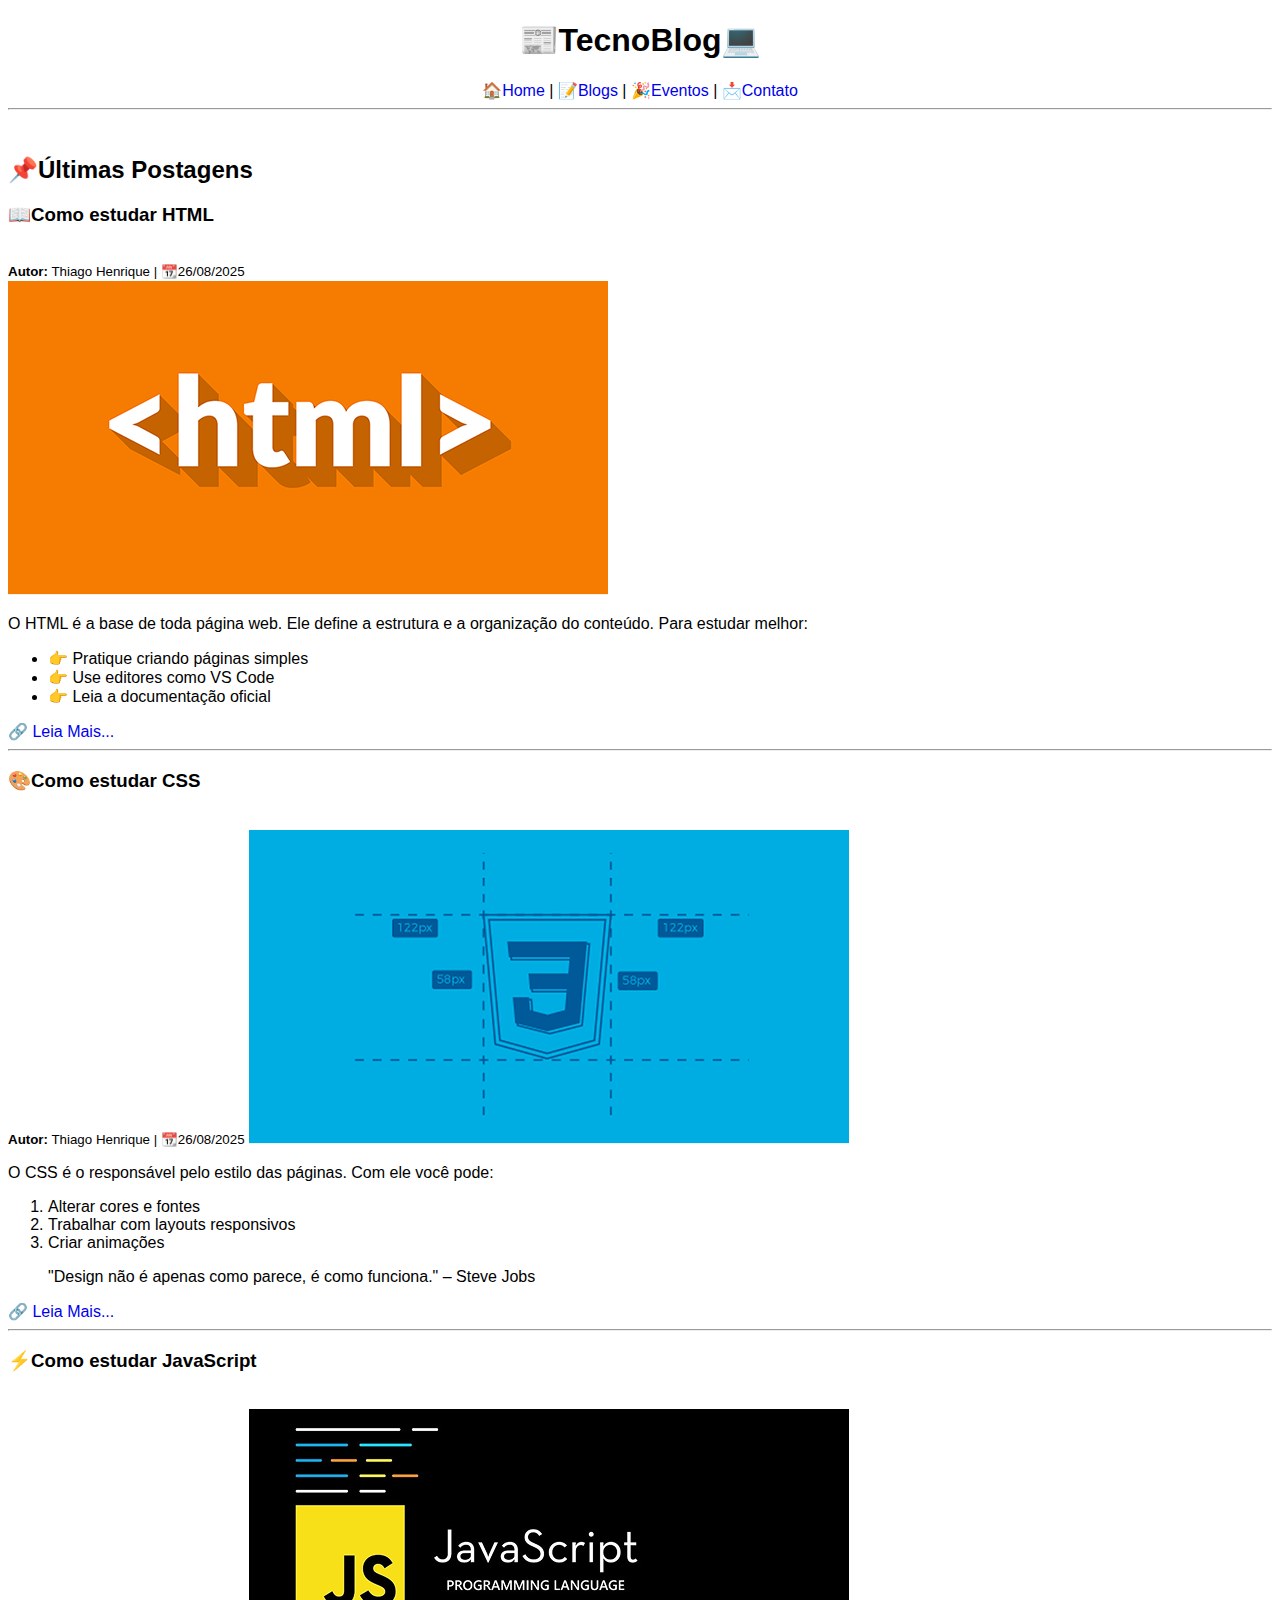
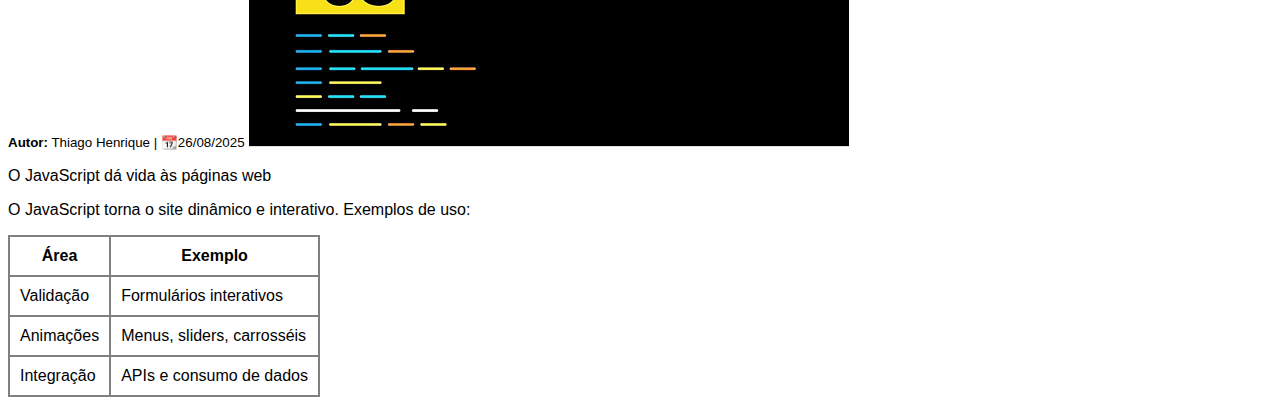
<file: index.html>
<!DOCTYPE html>
<html lang="en">
<head>
    <meta charset="UTF-8">
    <meta name="viewport" content="width=device-width, initial-scale=1.0">
    <title>Tecnoblog</title>
    

<link rel="stylesheet" href="CSS/style.css">
<link rel="stylesheet" href="CSS/tabela.css">

</head>
<body>
    <center>
        <h1>📰TecnoBlog💻</h1>

        <a href="index.html">🏠Home</a> | <a href="blogs.html">📝Blogs</a> 
        | <a href="eventos.html">🎉Eventos</a> | <a href="contatos.html">📩Contato</a>
        <br>
        <HR></HR>
    </center>
    <br>
    <h2>📌Últimas Postagens</h2>
    <h3>📖Como estudar HTML</h3>
    <br>
    <small><b>Autor:</b> Thiago Henrique | 📆26/08/2025</small>
    <br>
    <img src="Assets/HTML básico.png" alt="">
    <p>O HTML é a base de toda página web. Ele define a estrutura e a organização do conteúdo. Para estudar melhor:</p>

    <ul>
        <li>👉 Pratique criando páginas simples</li>
        <li>👉 Use editores como VS Code</li>
        <li>👉 Leia a documentação oficial</li>
    </ul>

    <a href="blogs.html">🔗 Leia Mais...</a>    
    <br>
    <HR></HR>
    <h3>🎨Como estudar CSS</h3>
    <br>
    <small><b>Autor:</b> Thiago Henrique | 📆26/08/2025</small>
    <img src="Assets/CSS design.png" alt="">
    <p>O CSS é o responsável pelo estilo das páginas. Com ele você pode:</p>
    <ol>
        <li> Alterar cores e fontes</li>
        <li> Trabalhar com layouts responsivos</li>
        <li> Criar animações</li>
    </ol>
    <blockquote>"Design não é apenas como parece, é como funciona." – Steve Jobs</blockquote>
    <a href="blogs.html">🔗 Leia Mais...</a> 
    <HR></HR>
    <h3>⚡Como estudar JavaScript</h3>
    <br>
    <small><b>Autor:</b> Thiago Henrique | 📆26/08/2025</small>
    <img src="Assets/JavaScript.png" alt="">
    <br>
    <p>O JavaScript dá vida às páginas web</p>
    <p>O JavaScript torna o site dinâmico e interativo. Exemplos de uso:</p>
<table>
<tr>
    
    <td style="text-align: center;"><b>Área</b></td>
    <td style="text-align: center;"><b>Exemplo</b></td>
    
</tr>
<tr>
    <td>Validação</td>
    <td>Formulários interativos</td>
</tr>
<tr>
    <td>Animações</td>
    <td>Menus, sliders, carrosséis</td>
</tr>
<tr>
    <td>Integração</td>
    <td>APIs e consumo de dados</td>

</tr>
</table>
    








</body>
</html>
</file>
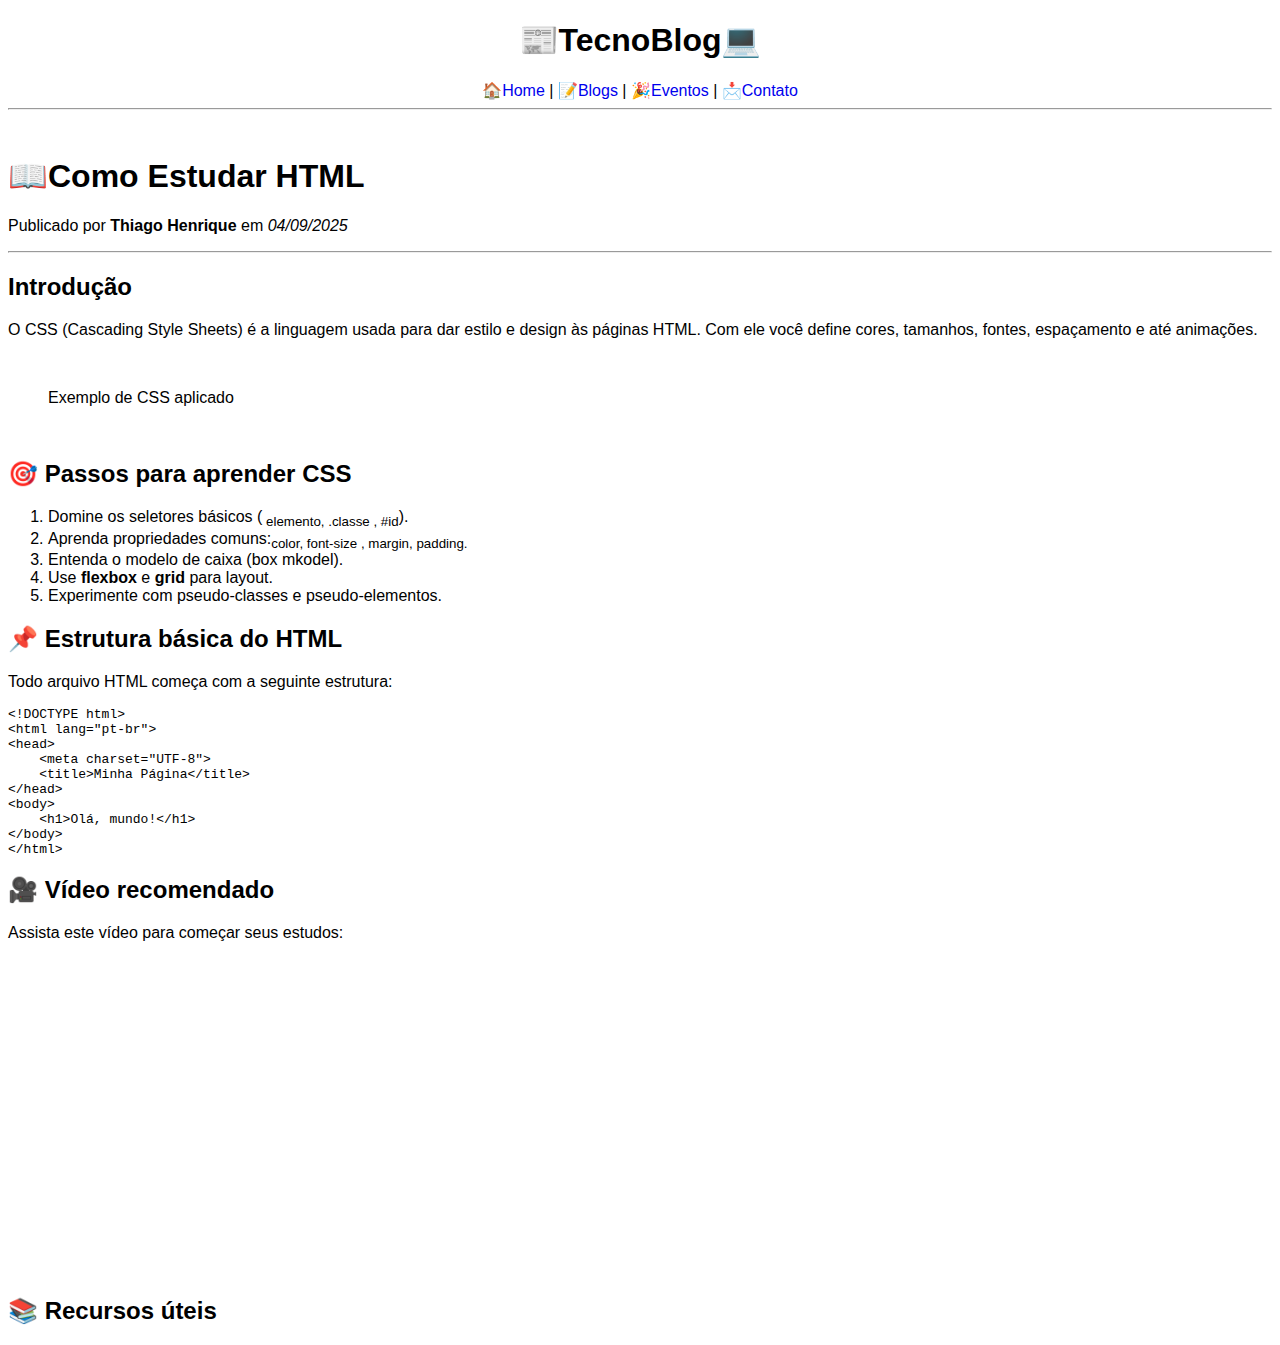
<file: blogs.html>
<!DOCTYPE html>
<html lang="en">
<head>
    <meta charset="UTF-8">
    <meta name="viewport" content="width=device-width, initial-scale=1.0">
    <title>Tecnoblog</title>
    

<link rel="stylesheet" href="CSS/style.css"> 
<link rel="stylesheet" href="CSS/tabela.css">

</head>
<body>
    <center>
        <h1>📰TecnoBlog💻</h1>

        <a href="index.html">🏠Home</a> | <a href="blogs.html">📝Blogs</a> 
        | <a href="eventos.html">🎉Eventos</a> | <a href="contatos.html">📩Contato</a>
        <br>
        <HR></HR>
    </center>
    <br>
    <h1>📖Como Estudar HTML</h1>
    <p>Publicado por <b>Thiago Henrique</b> em <i>04/09/2025</i></small></p>
    <HR></HR>
    <h2>Introdução</h2>
    <p>O CSS (Cascading Style Sheets) é a linguagem usada para dar estilo e design às páginas HTML. Com ele você define cores, tamanhos, fontes, espaçamento e até
animações.</p>
        <br>    
    <blockquote>Exemplo de CSS aplicado</blockquote>
        <br>    

    <h2>🎯 Passos para aprender CSS</h2>
    <ol>
        <li>Domine os seletores básicos (<sub> elemento, .classe , #id</sub>).</li>
        <li>Aprenda propriedades comuns:<sub>color, font-size , margin, padding.</sub></li>
        <li>Entenda o modelo de caixa (box mkodel).</li>
        <li>Use <b>flexbox</b> e <b>grid</b> para layout.</li>
        <li>Experimente com pseudo-classes e pseudo-elementos.</li>
    </ol>

    <h2>📌 Estrutura básica do HTML</h2>
    <p>Todo arquivo HTML começa com a seguinte estrutura:</p>
    <pre>
&lt;!DOCTYPE html&gt;
&lt;html lang="pt-br"&gt;
&lt;head&gt;
    &lt;meta charset="UTF-8"&gt;
    &lt;title&gt;Minha Página&lt;/title&gt;
&lt;/head&gt;
&lt;body&gt;
    &lt;h1&gt;Olá, mundo!&lt;/h1&gt;
&lt;/body&gt;
&lt;/html&gt;
</pre>

    <h2>🎥 Vídeo recomendado</h2>
    <p>Assista este vídeo para começar seus estudos:</p>
<iframe width="560" height="315" src="https://www.youtube.com/embed/3oSIqIqzN3M?si=YzKPI7px_KCGtKu6" title="YouTube video player" frameborder="0" allow="accelerometer; autoplay; clipboard-write; encrypted-media; gyroscope; picture-in-picture; web-share" referrerpolicy="strict-origin-when-cross-origin" allowfullscreen></iframe>

    <h2>📚 Recursos úteis</h2>
</file>
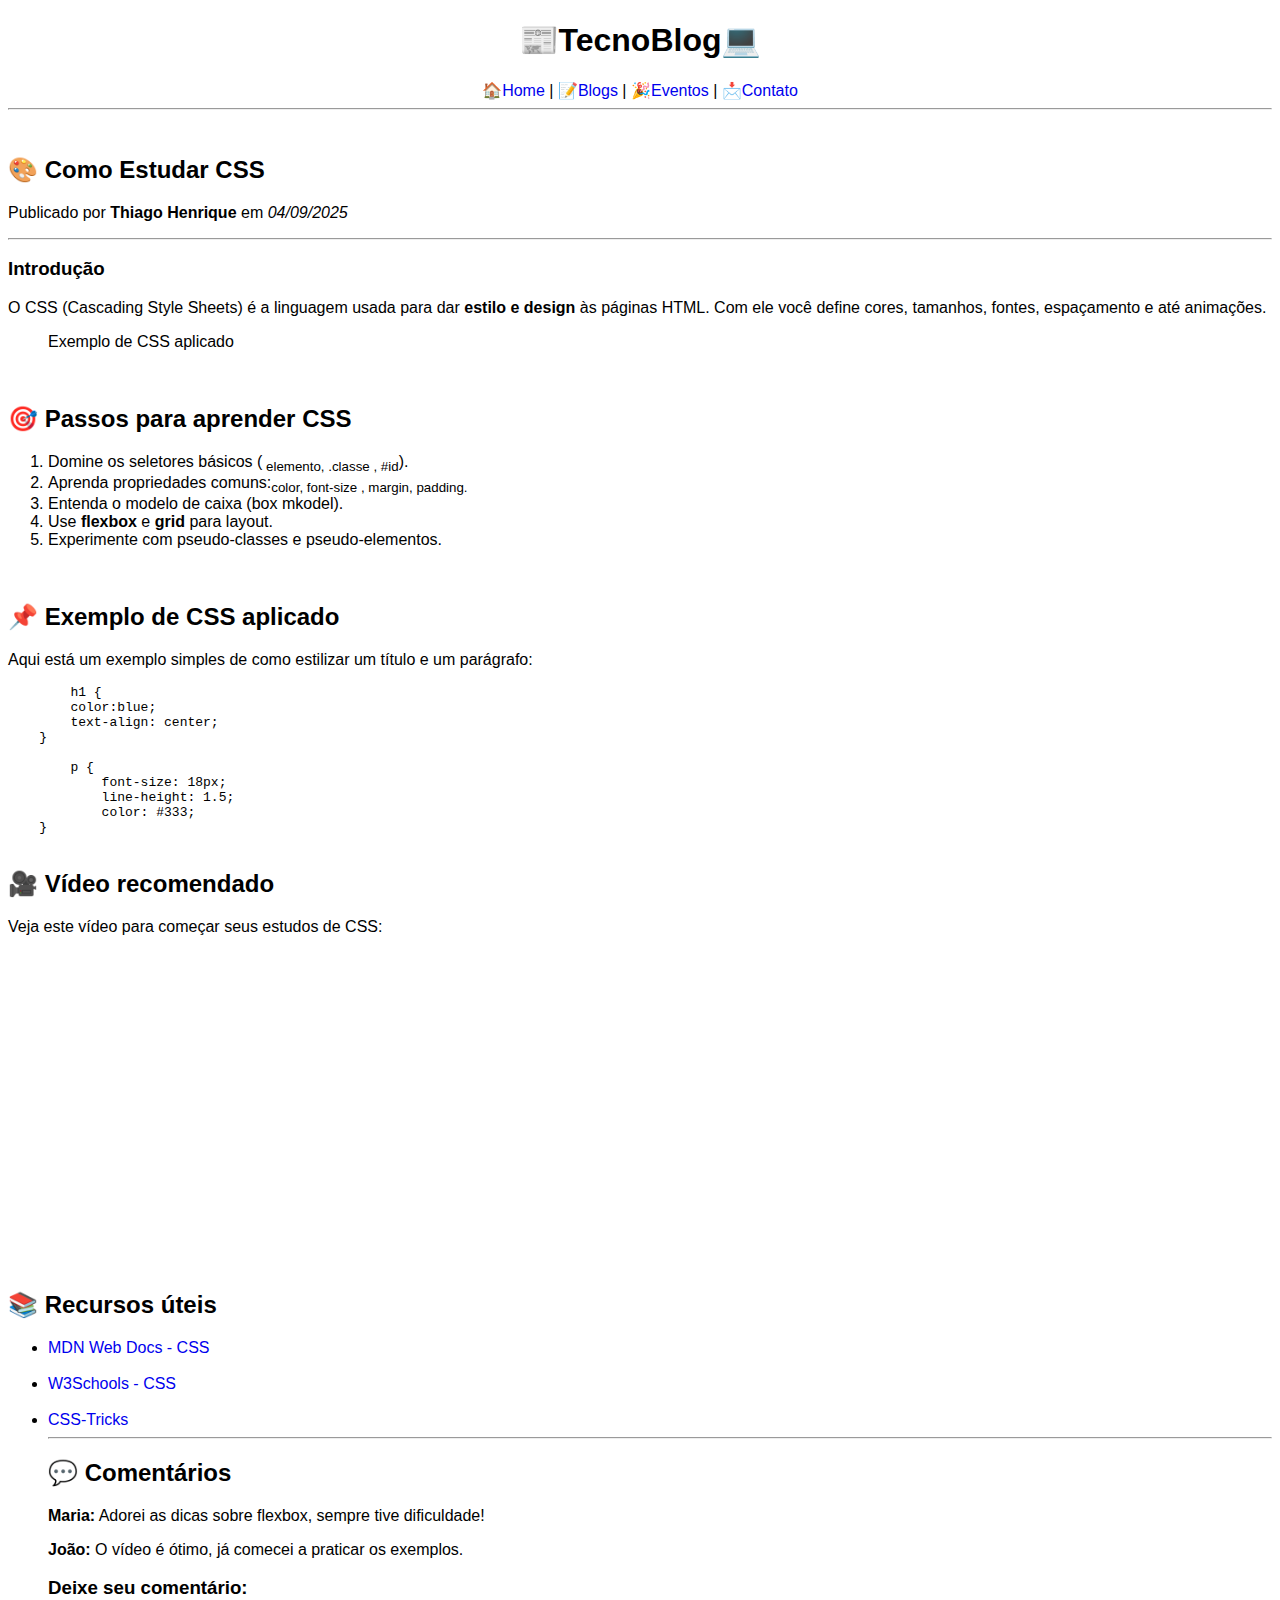
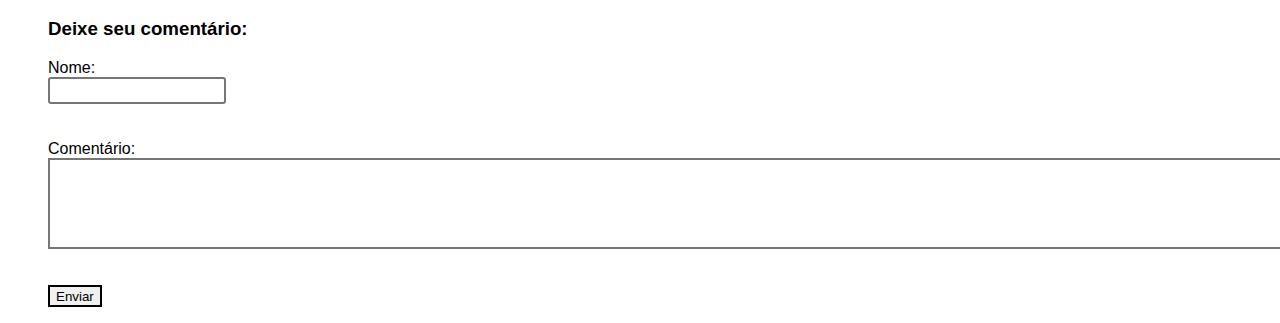
<file: css.html>
<!DOCTYPE html>
<html lang="en">
<head>
    <meta charset="UTF-8">
    <meta name="viewport" content="width=device-width, initial-scale=1.0">
    <title>Tecnoblog</title>
    

<link rel="stylesheet" href="CSS/style.css"> 
<link rel="stylesheet" href="CSS/tabela.css">

</head>
<body>
    <center>
        <h1>📰TecnoBlog💻</h1>

        <a href="index.html">🏠Home</a> | <a href="blogs.html">📝Blogs</a> 
        | <a href="eventos.html">🎉Eventos</a> | <a href="contatos.html">📩Contato</a>
        <br>
        <HR></HR>
    </center>
<br>
<h2>🎨 Como Estudar CSS</h2>
<p>Publicado por <b>Thiago Henrique</b> em <i>04/09/2025</i></p>
<hr>
    <h3>Introdução</h3>
    <p>O CSS (Cascading Style Sheets) é a linguagem usada para dar <b>estilo e design</b> às páginas HTML. Com ele você define cores, tamanhos, fontes, espaçamento e até
animações.</p>
<blockquote>Exemplo de CSS aplicado</blockquote>
<br>
<h2>🎯 Passos para aprender CSS</h2>

    <ol>
        <li>Domine os seletores básicos (<sub> elemento, .classe , #id</sub>).</li>
        <li>Aprenda propriedades comuns:<sub>color, font-size , margin, padding.</sub></li>
        <li>Entenda o modelo de caixa (box mkodel).</li>
        <li>Use <b>flexbox</b> e <b>grid</b> para layout.</li>
        <li>Experimente com pseudo-classes e pseudo-elementos.</li>
    </ol>

<br>
<h2>📌 Exemplo de CSS aplicado</h2>

<p>Aqui está um exemplo simples de como estilizar um título e um parágrafo:</p>
    <pre>
        h1 {
        color:blue;
        text-align: center;
    }

        p {
            font-size: 18px;
            line-height: 1.5;
            color: #333;
    }
    </pre>

    <h2>🎥 Vídeo recomendado</h2>
    
    <p>Veja este vídeo para começar seus estudos de CSS:</p>
    <iframe width="560" height="315" src="https://www.youtube.com/embed/3oSIqIqzN3M?si=YzKPI7px_KCGtKu6" title="YouTube video player" frameborder="0" allow="accelerometer; autoplay; clipboard-write; encrypted-media; gyroscope; picture-in-picture; web-share" referrerpolicy="strict-origin-when-cross-origin" allowfullscreen></iframe>

    <h2>📚 Recursos úteis</h2>
        <ul>
        <li>
            <a href="https://developer.mozilla.org/pt-BR/docs/Web/CSS">MDN Web Docs - CSS</a>
           
        </li>
         <br>
        <li>
            <a href="https://www.w3schools.com/css/">W3Schools - CSS</a>
        </li>
        <br>
        <li>
            <a href="https://css-tricks.com/">CSS-Tricks</a>
        </li>
        <hr>
        <h2>💬 Comentários</h2>
        <p><b>Maria:</b> Adorei as dicas sobre flexbox, sempre tive dificuldade!</p>
        <p><b>João:</b> O vídeo é ótimo, já comecei a praticar os exemplos.</p>
        <h3>Deixe seu comentário:</h3>
            <h3>Deixe seu comentário:</h3>
  <label for="nome">Nome:</label><br>
        <input type="text" name="nome" 
            style="border-radius: 3px; height: 21.33px; width: 170px; border: 2px solid #767676;">
    <br>
    <br>
    <br>
      <label for="nome">Comentário:</label><br>
        <input type="text" name="comentário" 
            style="border-radius: 0px; height: 85.33px; width: 1230px; border: 2px solid #767676;">
<br>
<br>
<br>
        <button type="submit" 
        style="color: black; 
               border: 2px solid black; 
               background-color: #F0F0F0; 
               width: 53.8px; 
               height: 21.33px;">
    Enviar
</button>
</file>
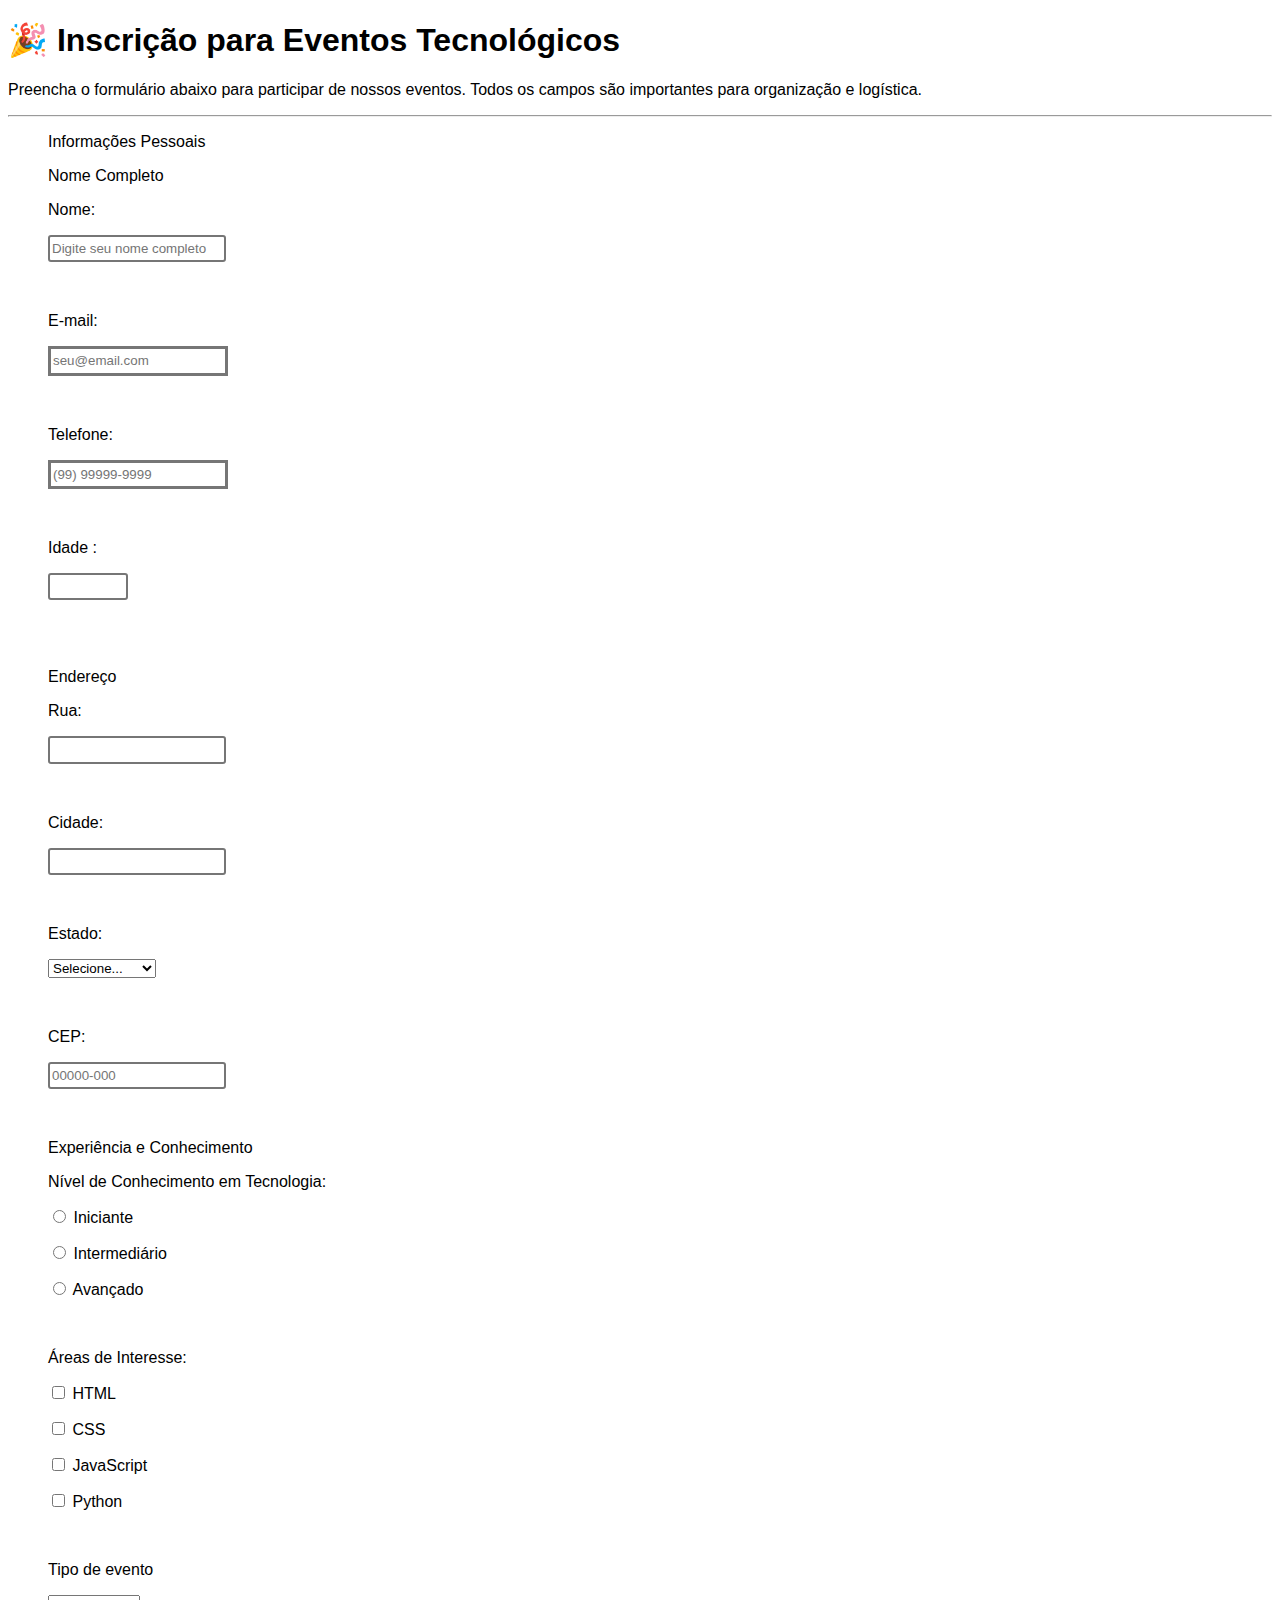
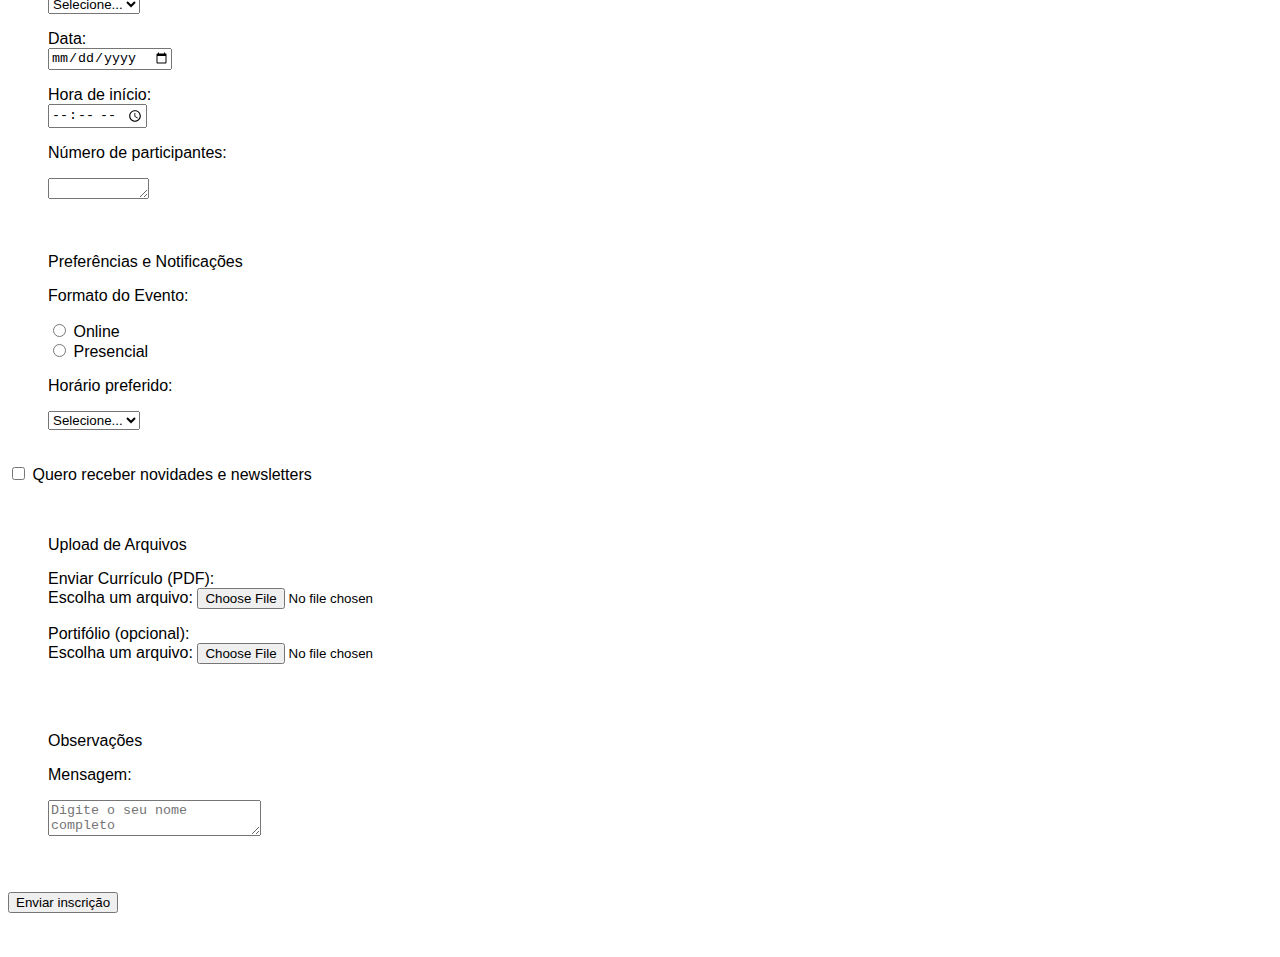
<file: eventos.html>
<!DOCTYPE html>
<html lang="pt-BR">
<head>
    <meta charset="UTF-8">
    <meta name="viewport" content="width=device-width, initial-scale=1.0">
    <title>Tecnoblog</title>
    

<link rel="stylesheet" href="CSS/style.css"> 
<link rel="stylesheet" href="CSS/tabela.css">

</head>

<h1>🎉 Inscrição para Eventos Tecnológicos</h1>
    <p>Preencha o formulário abaixo para participar de nossos eventos. Todos os campos são importantes para organização e logística.</p>
    <hr>
    <blockquote>Informações Pessoais</blockquote>

    <blockquote>Nome Completo</blockquote>
    <blockquote><label for="nome">Nome:</label></blockquote>
    <blockquote>        <input type="text" name="nome" 
        placeholder="Digite seu nome completo"  
            style="border-radius: 3px; height: 21.33px; width: 170px; border: 2px solid #767676;"></blockquote>

<br>
    <blockquote><label for="nome">E-mail:</label><br></blockquote>
    <blockquote>        <input type="text" name="nome" 
        placeholder="seu@email.com"  
            style="border-radius: 0px; height: 21.33px; width: 170px; border: 3px solid #767676;"></blockquote>


<br>
    <blockquote><label for="nome">Telefone:</label><br></blockquote>
    <blockquote>        <input type="text" name="nome" 
        placeholder="(99) 99999-9999"  
            style="border-radius: 0px; height: 21.33px; width: 170px; border: 3px solid #767676;"></blockquote>

<br>
    <blockquote><label for="nome">Idade :</label><br></blockquote>
    <blockquote>        <input type="text" name="nome" 
        placeholder=""  
            style="border-radius: 3px; height: 21.33px; width:71.67px; border: 2px solid #767676;"></blockquote>

<br>
<br>
<blockquote>Endereço</blockquote>

    <blockquote><label for="nome">Rua:</label><br></blockquote>
    <blockquote>        <input type="text" name="nome" 
        placeholder=""  
        style="border-radius: 3px; height: 21.33px; width: 170px; border: 2px solid #767676;"></blockquote>
    
    <br>
    <blockquote><label for="nome">Cidade:</label><br></blockquote>
    <blockquote>        <input type="text" name="nome" 
        placeholder=""  
            style="border-radius: 3px; height: 21.33px; width: 170px; border: 2px solid #767676;"></blockquote>
<br>
    <blockquote>Estado:</blockquote>

<label for="options"></label>
<blockquote>
<select id="options">
    <option value="" disabled selected hidden>Selecione...</option>
    <option value="1">Minas Gerais</option>
    <option value="2">Espírito Santo</option>
    <option value="3">Rio de Janeiro</option>
    <option value="4">São Paulo</option>
</select>
</blockquote>

<br>
    <blockquote><label for="nome">CEP:</label><br></blockquote>
    <blockquote>        <input type="text" name="nome" 
        placeholder="00000-000"  
            style="border-radius: 3px; height: 21.33px; width: 170px; border: 2px solid #767676;"></blockquote>

<br>
<blockquote>Experiência e Conhecimento</blockquote>
<blockquote>Nível de Conhecimento em Tecnologia:</blockquote>
<form>
  <blockquote><input type="radio" id="inicio" name="experience" value="Iniciante">
  <label for="iniciante">Iniciante</label> </blockquote>

  <blockquote><input type="radio" id="intermediário" name="experience" value="intermediário">
  <label for="intermediário">Intermediário</label> </blockquote>

<blockquote><input type="radio" id="avançado" name="experience" value="avançado">
  <label for="avançado">Avançado</label> </blockquote>
</form>

<br>
<blockquote>Áreas de Interesse:</blockquote>
<form>
  <blockquote><input type="checkbox" id="html" name="Interesse" value="html">
  <label for="html">HTML</label> </blockquote>

  <blockquote><input type="checkbox" id="html" name="Interesse" value="html">
  <label for="html">CSS</label> </blockquote>

    <blockquote><input type="checkbox" id="html" name="Interesse" value="html">
  <label for="html">JavaScript</label> </blockquote>
    
  <blockquote><input type="checkbox" id="html" name="Interesse" value="html">
  <label for="html">Python</label> </blockquote>
</form>


<br>
<blockquote><label for="options">Tipo de evento</label></blockquote>
<blockquote>
<select id="options">
    <option value="" disabled selected hidden>Selecione...</option>
</select>
</blockquote>

<blockquote>
    <form>
        <label for="nascimento">Data:</label><br>
        <input type="date" id="data" name="data">
    </form>
</blockquote>

<blockquote>
    <form>
        <label for="time">Hora de início:</label><br>
        <input type="time" id="time" name="time">
    </form>
</blockquote>

<blockquote>
    <form>
        <p>Número de participantes:</p>
        <textarea name="participantes" id="participantes" rows="1" cols="10"></textarea>
    </form>
</blockquote>

<br>

<blockquote>
    Preferências e Notificações
    <form>
  <p>Formato do Evento:</p>
  <input type="radio" id="online" name="online" value="online">
  <label for="online">Online</label><br>

  <input type="radio" id="presencial" name="presencial" value="presencial">
  <label for="presencial">Presencial</label><br>
</form>
</blockquote>

<blockquote><label for="options">Horário preferido:</label></blockquote>
<blockquote>
<select id="options">
    <option value="" disabled selected hidden>Selecione...</option>
</select>
</blockquote>

<br>

<form>
  <input type="checkbox" id="html" name="html" value="html">
  <label for="html"> Quero receber novidades e newsletters</label><br>
</form>

<br>
<br>

<blockquote>Upload de Arquivos</blockquote>
<blockquote>Enviar Currículo (PDF):

<form>
  <label for="arquivo">Escolha um arquivo:</label>
  <input type="file" id="arquivo" name="arquivo">
</form>
</blockquote>

<blockquote>Portifólio (opcional):
<form>
  <label for="arquivo">Escolha um arquivo:</label>
  <input type="file" id="arquivo" name="arquivo">
</form>
</blockquote>

<br>
<br>

<blockquote>Observações</blockquote>
<blockquote>Mensagem:</blockquote>
<blockquote><textarea name="message_input" id="message_id" rows="2" cols="24" placeholder="Digite o seu nome completo"></textarea></blockquote>   

<br>
<br>

<button onclick="alert('Enviado!')">Enviar inscrição</button>

<br><br><br>


</body>
</html>
</file>
<file: CSS/style.css>
body {
            background-color: #FFFFFF;
            font-family: "Arial";
    }
    img {

        width: 100%;
        max-width: 600px;
    }
    a{
        text-decoration: none;
    }
</file>
<file: CSS/tabela.css>
table, th, td{
    border: 2px solid gray;
    width: auto;
    border-collapse: collapse;
    padding: 10px;
}

th {
    padding: 10px;
    text-align: left;
    vertical-align: middle;
}

td {
    text-align: left;
    vertical-align: middle;
}
</file>
